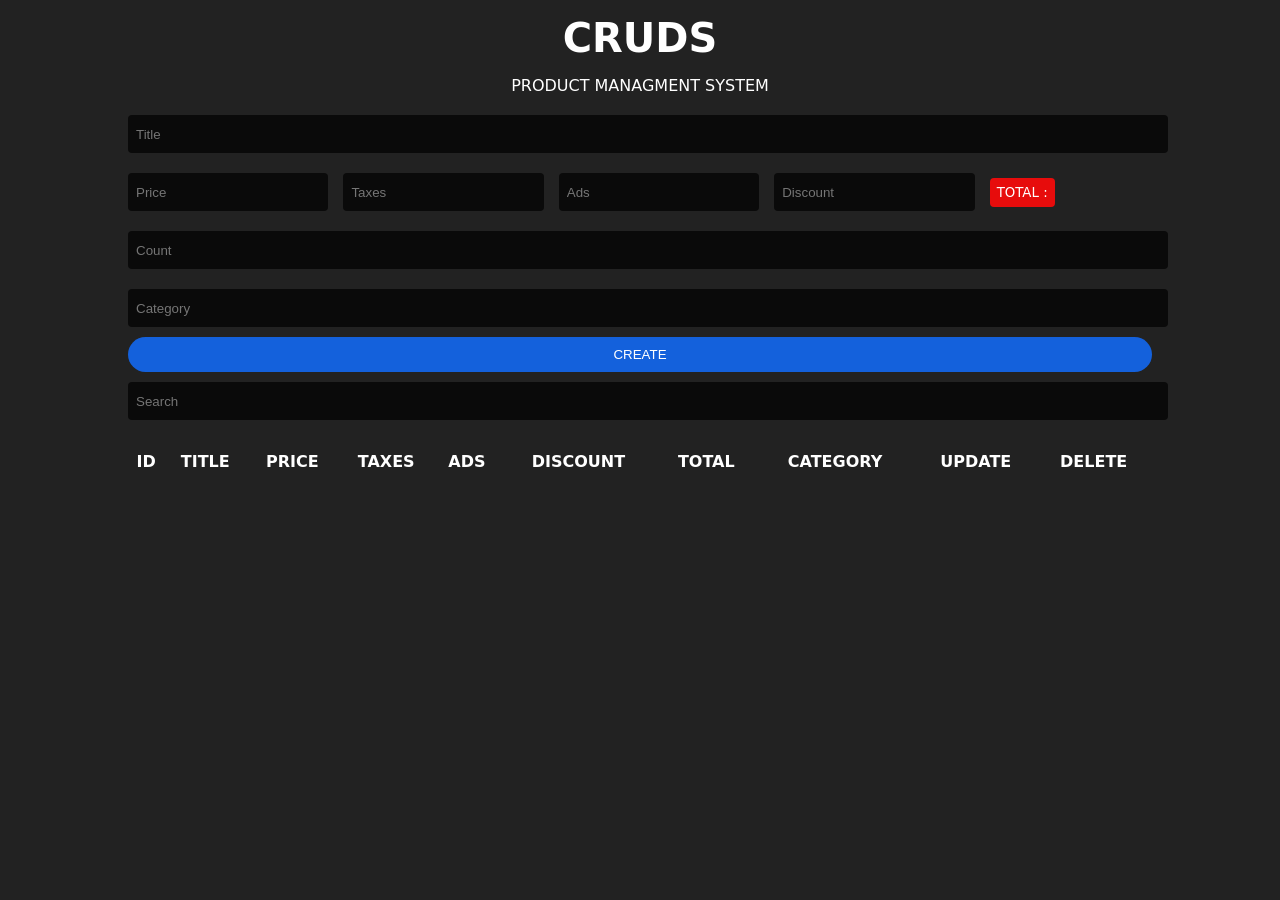
<file: index.html>
<!-- <!DOCTYPE html>
<html lang="en">
<head>
    <meta charset="UTF-8">
    <meta http-equiv="X-UA-Compatible" content="IE=edge">
    <meta name="viewport" content="width=device-width, initial-scale=1.0">
    <title>first project</title>
    <link rel="preconnect" href="https://fonts.googleapis.com">
    <link rel="preconnect" href="https://fonts.gstatic.com" crossorigin>
    <link href="https://fonts.googleapis.com/css2?family=Cairo:wght@200;300;500;700;800&display=swap" rel="stylesheet">
    <link rel="stylesheet" href="https://cdnjs.cloudflare.com/ajax/libs/font-awesome/6.0.0/css/all.min.css" /> 
    <link rel="stylesheet" href="first.css">
</head>
<body>

</html> -->
<!DOCTYPE html>
<html lang="en">
<head>
    <meta charset="UTF-8">
    <meta http-equiv="X-UA-Compatible" content="IE=edge">
    <meta name="viewport" content="width=device-width, initial-scale=1.0">
    <title>Document</title>
    <link rel="stylesheet" href="first.css">
</head>
<body>
<!-- // cruds  -->
 <div class="cruds">
    <div class="head">
        <h2>cruds</h2>
        <p>product managment system</p>
    </div>

    <div  class="input">
  <input id="title" placeholder="title" type="text">
  <div id="kalam"></div>
  <div class="price">
  <input onkeyup="getTotal()" id="price" placeholder="price" type="number">
  <input onkeyup="getTotal()" id="taxes" placeholder="taxes" type="number">
  <input onkeyup="getTotal()" id="ads" placeholder="ads" type="number">
  <input onkeyup="getTotal()" id="discount" placeholder="discount" type="number">
  <small id="total"></small>
  <div id="kalamp"></div>
  </div>
  <input id="count" placeholder="count" type="number">
  <input id="category" placeholder="category" type="text">
  <button id="submit">create</button>
</div>



<!-- onkeyup="searchData(this.value)" -->

    <div class="output">
   <input onkeyup="searchData(this.value)"  id="search" placeholder="search" type="text">
    </div>
   
   <div id="deleteAll"></div>
   <table>
       <thead>
           <tr>
           <th>id</th>
           <th>title</th>
           <th>price</th>
           <th>taxes</th>
           <th>ads</th>
           <th>discount</th>
           <th>total</th>
           <th>category</th>
           <th>update</th>
           <th>delete</th>
        </tr>
       </thead>
       <tbody id="tbody">
           
       </tbody>
   </table>
</div> 
<!-- // the end of cruds  -->
<script src="first.js"></script>
</body>
</html>
</file>
<file: first.css>
*{
  padding: 0;
  margin: 0;
}
.cruds{
  width: 80%;
  margin: auto;
}
body{
  background-color: #222;
  color: white;
  font-family: system-ui;
}
.cruds .head{
  text-align: center;
  text-transform: uppercase;
}
.cruds h2{
  font-size: 40px;
  margin: 15px 0;
}
.cruds p{
  margin-bottom: 10px;
}
input{
  text-transform: capitalize;
  width: 100%;
  height: 30px;
  border: none;
  outline: none;
  border-radius: 4px;
  background-color: rgb(10, 10, 10);
  margin: 10px 0;
 transition: 0.4s;
color: rgb(20, 97, 220);
padding: 4px 8px;
cursor: pointer;
}
input:focus{
  background-color: black;
  transform: scale(1.1);
}
.price{
  width: 100%;
}
.price input{
  width: 18%;
  margin-right: 10px;
}
button{
cursor: pointer;
  width: 100%;
  text-align: center;
  background-color: rgb(20, 97, 220);
  color: white;
  border: none;
  height: 35px;
  display: block;
border-radius: 20px;
transition: 0.3s;
text-transform: uppercase;
}
button:hover{
  background-color: rgb(11, 76, 181);
letter-spacing: 1px;
}

.btn-search{
  width: 100%;
  display: flex;
  justify-content: space-between;
}
.btn-search button{
  width: 45%;
}
small{
  width: 8%;
  background-color: rgb(231, 12, 12);
  text-transform: uppercase;
  padding: 7px;
  border-radius: 4px;
  cursor: pointer;
}
small::before{
  content: "total :";
} 
table{
  width: 100%;
  text-align: center;
  margin: 20px 0;
}

table tr{
  text-transform: uppercase;
}
table td{
  padding: 5px;
}
@media (max-width:600px) {
  table th{
 font-size: 10px;
  }
}
table button{
  margin: 5px 0;
}
table button:hover{
  letter-spacing: 0;
}
#deleteAll{
  margin: 20px 0 10px;
}
/* // the end of cruds  */
</file>
